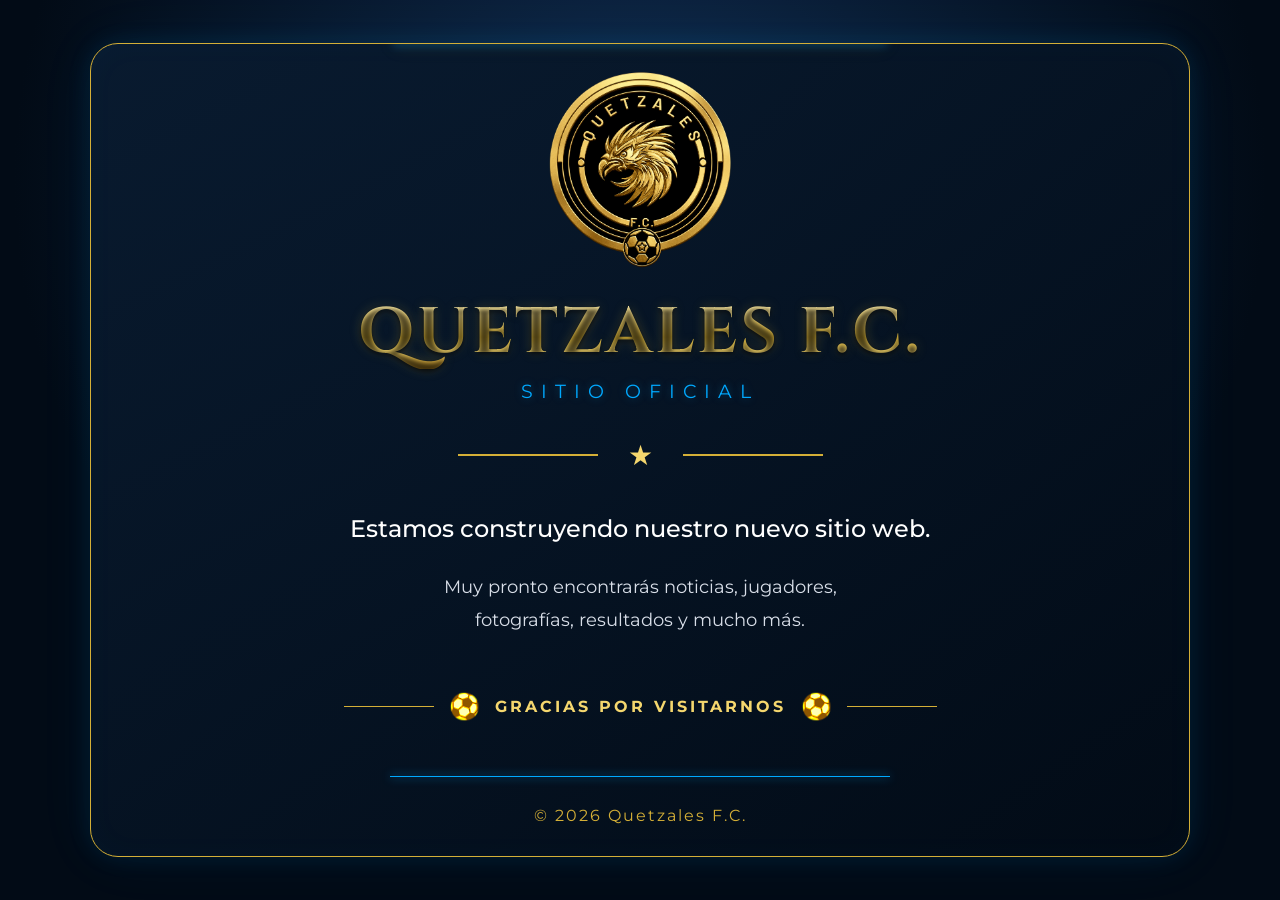
<file: website/index.html>
<!DOCTYPE html>
<html lang="es">
<head>
    <meta charset="UTF-8">
    <meta name="viewport" content="width=device-width, initial-scale=1.0">
    <title>Quetzales F.C.</title>

    <link rel="stylesheet" href="css/styles.css">

    <link rel="preconnect" href="https://fonts.googleapis.com">
    <link rel="preconnect" href="https://fonts.gstatic.com" crossorigin>
    <link
    href="https://fonts.googleapis.com/css2?family=Cinzel:wght@600;700;800&family=Montserrat:wght@400;500;600;700&display=swap"
    rel="stylesheet"
>

</head>
<body>

<main class="landing">

    <section class="card">

        <img
            src="images/logo.png"
            alt="Escudo oficial de Quetzales F.C."
            class="logo"
        >

        <h1>QUETZALES&nbsp;F.C.</h1>

        <h2>SITIO OFICIAL</h2>

            <div class="divider">
                <span>★</span>
                    </div>

                        <p class="main-message">
                            Estamos construyendo nuestro nuevo sitio web.
                        </p>

                        <p class="secondary-message">
                            Muy pronto encontrarás noticias, jugadores,<br>
                            fotografías, resultados y mucho más.
                        </p>

                        <div class="thanks-divider">

                            <span class="line"></span>
                            <span class="football">⚽</span>
                            <span class="thanks-text">GRACIAS POR VISITARNOS</span>
                            <span class="football">⚽</span>
                            <span class="line"></span>

                        </div>

                        <footer>

                        <div class="footer-line"></div>

                        <p>© 2026 Quetzales F.C.</p>

</footer>

    </section>

</main>

</body>
</html>
</file>
<file: website/css/styles.css>
/* ======================================
   ESTILOS GENERALES
====================================== */

:root {
    --gold: #d4af37;
    --gold-light: #f5d76e;
    --blue: #00a9ff;
    --blue-dark: #071a2f;
    --blue-deep: #020b16;
    --white: #ffffff;
    --text-light: #d8dee8;
}

*{
    margin:0;
    padding:0;
    box-sizing:border-box;
}

body {
    margin: 0;
    padding: 0;

    font-family: 'Montserrat', sans-serif;

    background:
        radial-gradient(circle at 50% 20%, #102c4f 0%, #020b16 65%);

    color: white;

    min-height: 100vh;

    box-sizing: border-box;

    overflow: hidden;
}

/* ======================================
   CONTENEDOR PRINCIPAL
====================================== */

.container{
    width:90%;
    max-width:700px;
    text-align:center;
    background:#1b263b;
    padding:60px;
    border-radius:20px;
}

/* ======================================
   PARRAFOS
====================================== */

p{
    line-height:1.8;
    margin-bottom:15px;
}

/* ======================================
   MENSAJE FINAL
====================================== */

.thanks{

    margin-top:30px;

    font-weight:bold;

    color:#38bdf8;

}

/* ======================================
   FOOTER
====================================== */

footer{

    margin-top:50px;

    font-size:14px;

    color:#94a3b8;

}

/* ======================================
   LOGO
====================================== */

.logo {
    width: 210px;
    margin-bottom: 15px;
}

/* ======================================
   TITULO PRINCIPAL
====================================== */

h1 {
    width: 100%;
    margin: 0 auto 10px;

    font-family: 'Cinzel', serif;
    font-size: clamp(2rem, 5vw, 4rem);
    font-weight: 700;
    letter-spacing: 3px;
    line-height: 1.1;

    text-align: center;
    white-space: nowrap;

    background: linear-gradient(
    180deg,
    #fff8c6 0%,
    #ffe58a 25%,
    #d4af37 55%,
    #f5d76e 75%,
    #a87818 100%
);

    -webkit-background-clip: text;
    background-clip: text;
    color: transparent;

    text-shadow:
    0 2px 4px rgba(0, 0, 0, 0.65),
    0 0 12px rgba(212, 175, 55, 0.25);
}

/* ======================================
   SUBTITULO
====================================== */

h2 {
    font-size: 1.2rem;
    font-weight: 400;
    letter-spacing: 8px;
    color: var(--blue);
    text-shadow:
    0 0 8px rgba(0, 169, 255, 0.35);
}

.card {
    width: 92%;
    max-width: 1100px;

    text-align: center;
    box-sizing: border-box;

    background:
        linear-gradient(
            145deg,
            rgba(9, 27, 48, 0.96),
            rgba(2, 11, 22, 0.98)
        );

    border: 1px solid var(--gold);
    border-radius: 28px;

    padding: 25px 60px;

    box-shadow:
       
    0 0 25px rgba(0, 169, 255, 0.10),
    0 0 60px rgba(0, 169, 255, 0.06),
    inset 0 0 35px rgba(0, 169, 255, 0.025);

    overflow: hidden;
    position: relative;
}

/* ======================================
   SEPARADOR
====================================== */

.divider {
    display: flex;
    align-items: center;
    justify-content: center;
    gap: 30px;
    margin: 35px 0;
}

.divider::before,
.divider::after {
    content: "";
    width: 140px;
    height: 2px;
    background: var(--gold);
}

.divider span {
    color: var(--gold-light);
    font-size: 28px;
}

/* ======================================
   MENSAJE PRINCIPAL
====================================== */

.main-message {
    font-size: 1.5rem;
    font-weight: 500;
    color: var(--white);
    margin-bottom: 20px;
}

/* ======================================
   MENSAJE SECUNDARIO
====================================== */

.secondary-message {
    font-size: 1.15rem;
    line-height: 1.8;
    color: var(--text-light);
}

/* ======================================
   AGRADECIMIENTO
====================================== */

.thanks-divider {
    display: flex;
    align-items: center;
    justify-content: center;
    gap: 15px;
    margin-top: 55px;
}

.thanks-divider .line {
    width: 90px;
    height: 1px;
    background: var(--gold);
}

.football {
    font-size: 25px;
    filter: sepia(1) saturate(5);
}

.thanks-text {
    color: var(--gold-light);
    font-size: 1rem;
    font-weight: bold;
    letter-spacing: 3px;
    white-space: nowrap;
}

/* ======================================
   FOOTER
====================================== */

footer {
    margin-top: 55px;
}

.footer-line {
    width: 70%;
    max-width: 500px;
    height: 1px;
    margin: 0 auto 25px;

    background: var(--blue);
    box-shadow: 0 0 10px var(--blue);
}

footer p {
    margin: 0;
    color: var(--gold);
    font-size: 1rem;
    letter-spacing: 2px;
}

/* ======================================
   RESPONSIVE
====================================== */

@media (min-width: 769px) {
    .card {
        max-height: calc(100vh - 20px);
    }
}

@media (max-width: 768px) {

    .card {
        width: 90%;
        padding: 45px 20px;
    }

    .logo {
        width: 220px;
        max-width: 70%;
    }

    h1 {
        font-size: clamp(2rem, 10vw, 3rem);
        letter-spacing: 2px;
    }

    h2 {
        font-size: 0.95rem;
        letter-spacing: 5px;
    }

    .main-message {
        font-size: 1.2rem;
    }

    .secondary-message {
        font-size: 1rem;
        line-height: 1.6;
    }

    .divider::before,
    .divider::after {
        width: 70px;
    }

    .thanks-divider {
        gap: 8px;
    }

    .thanks-divider .line {
        width: 35px;
    }

    .thanks-text {
        font-size: 0.75rem;
        letter-spacing: 1.5px;
    }

    .football {
        font-size: 20px;
    }

    footer {
        margin-top: 40px;
    }
}

/* ======================================
   AJUSTE PARA CELULARES PEQUEÑOS
====================================== */

@media (max-width: 480px) {

    .card {
        width: 94%;
        padding: 35px 15px;
    }

    .logo {
        width: 190px;
    }

    h1 {
        font-size: 2.2rem;
        letter-spacing: 1px;
    }

    h2 {
        font-size: 0.85rem;
        letter-spacing: 4px;
    }

    .main-message {
        font-size: 1.05rem;
    }

    .secondary-message {
        font-size: 0.9rem;
    }

    .thanks-text {
        font-size: 0.65rem;
        letter-spacing: 1px;
    }

    .thanks-divider .line {
        width: 20px;
    }

}

/* ======================================
   CONTENEDOR DE LA LANDING
====================================== */

.landing {
    width: 100%;
    height: 100vh;
    
    display: flex;
    justify-content: center;
    align-items: center;

    box-sizing: border-box;
    padding: 10px 0;
}


/* ======================================
   BRILLO SUPERIOR DE LA CARD
====================================== */

.card::before {
    content: "";

    position: absolute;
    top: -2px;
    left: 50%;

    width: 45%;
    height: 2px;

    transform: translateX(-50%);

    background: linear-gradient(
        90deg,
        transparent,
        var(--gold-light),
        #00a9ff,
        var(--gold-light),
        transparent
    );

    box-shadow:
        0 0 8px rgba(0, 169, 255, 0.8),
        0 0 18px rgba(212, 175, 55, 0.4);
}
</file>
